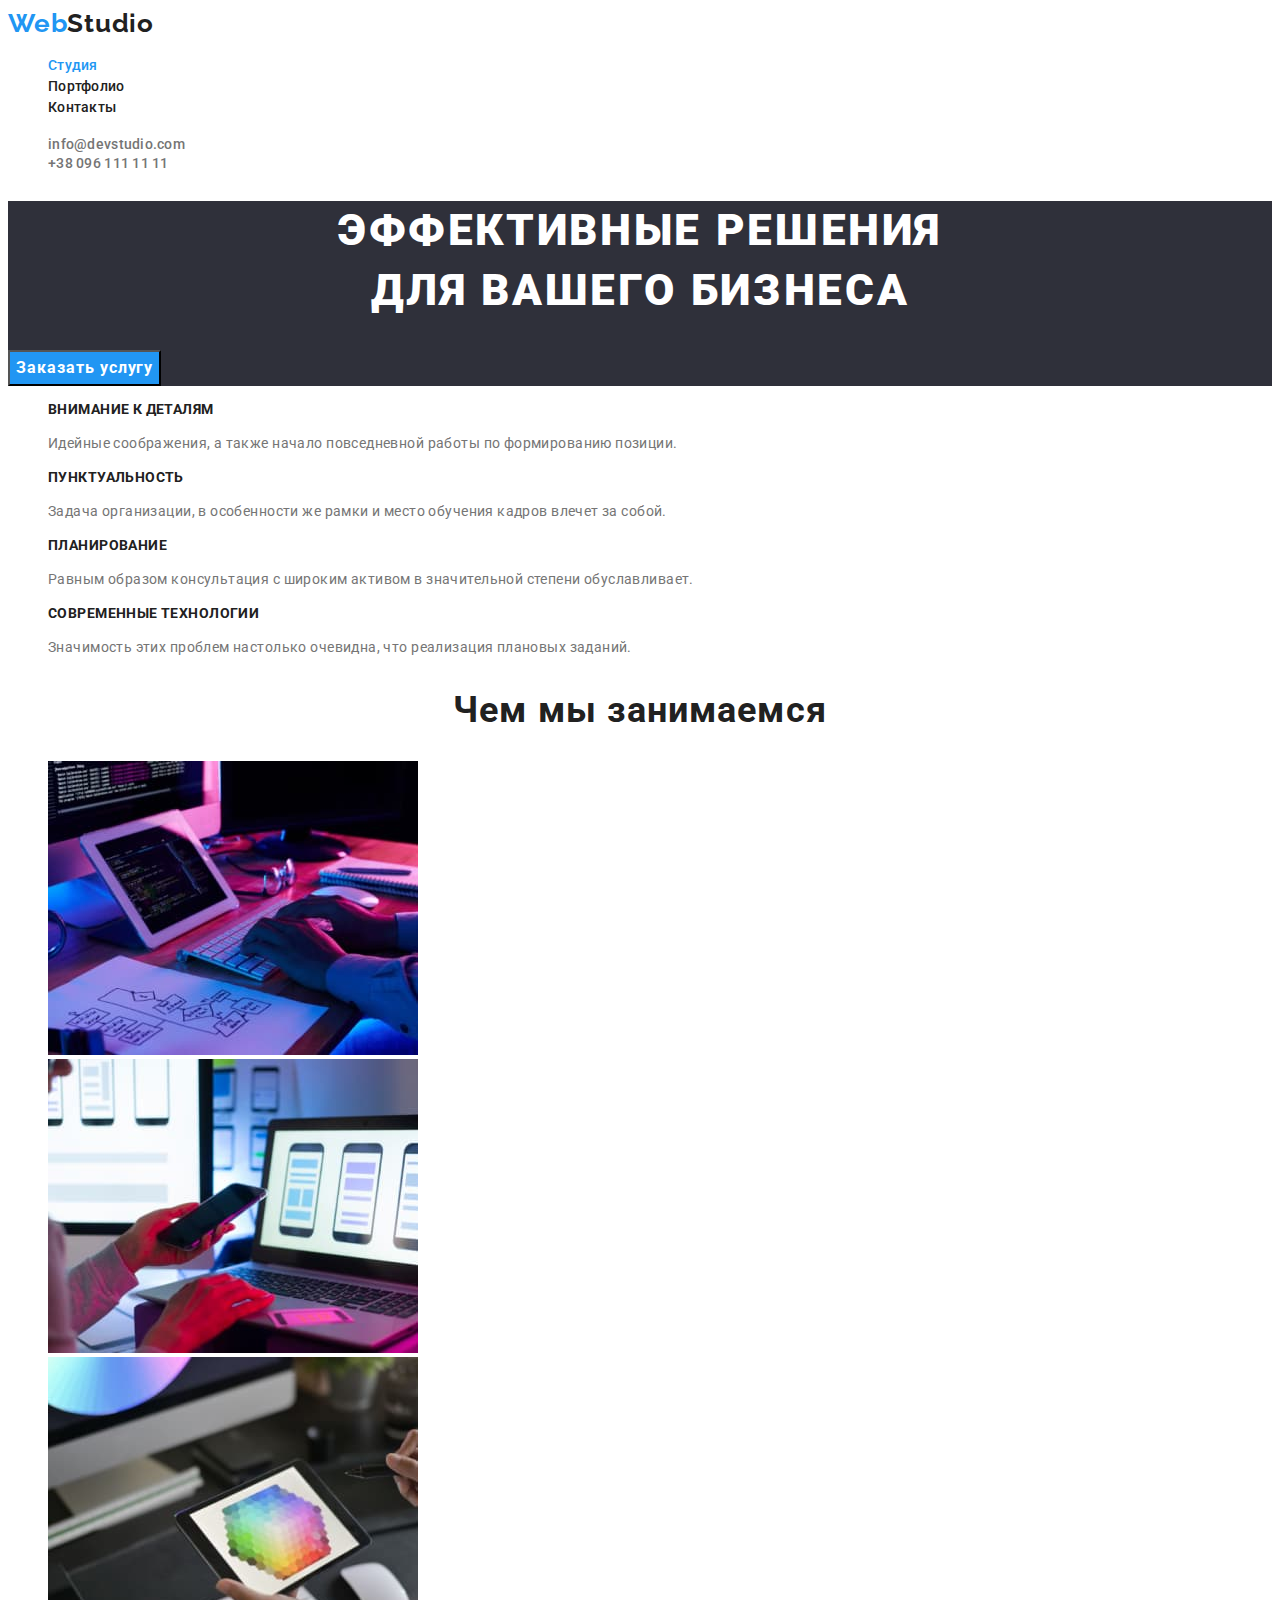
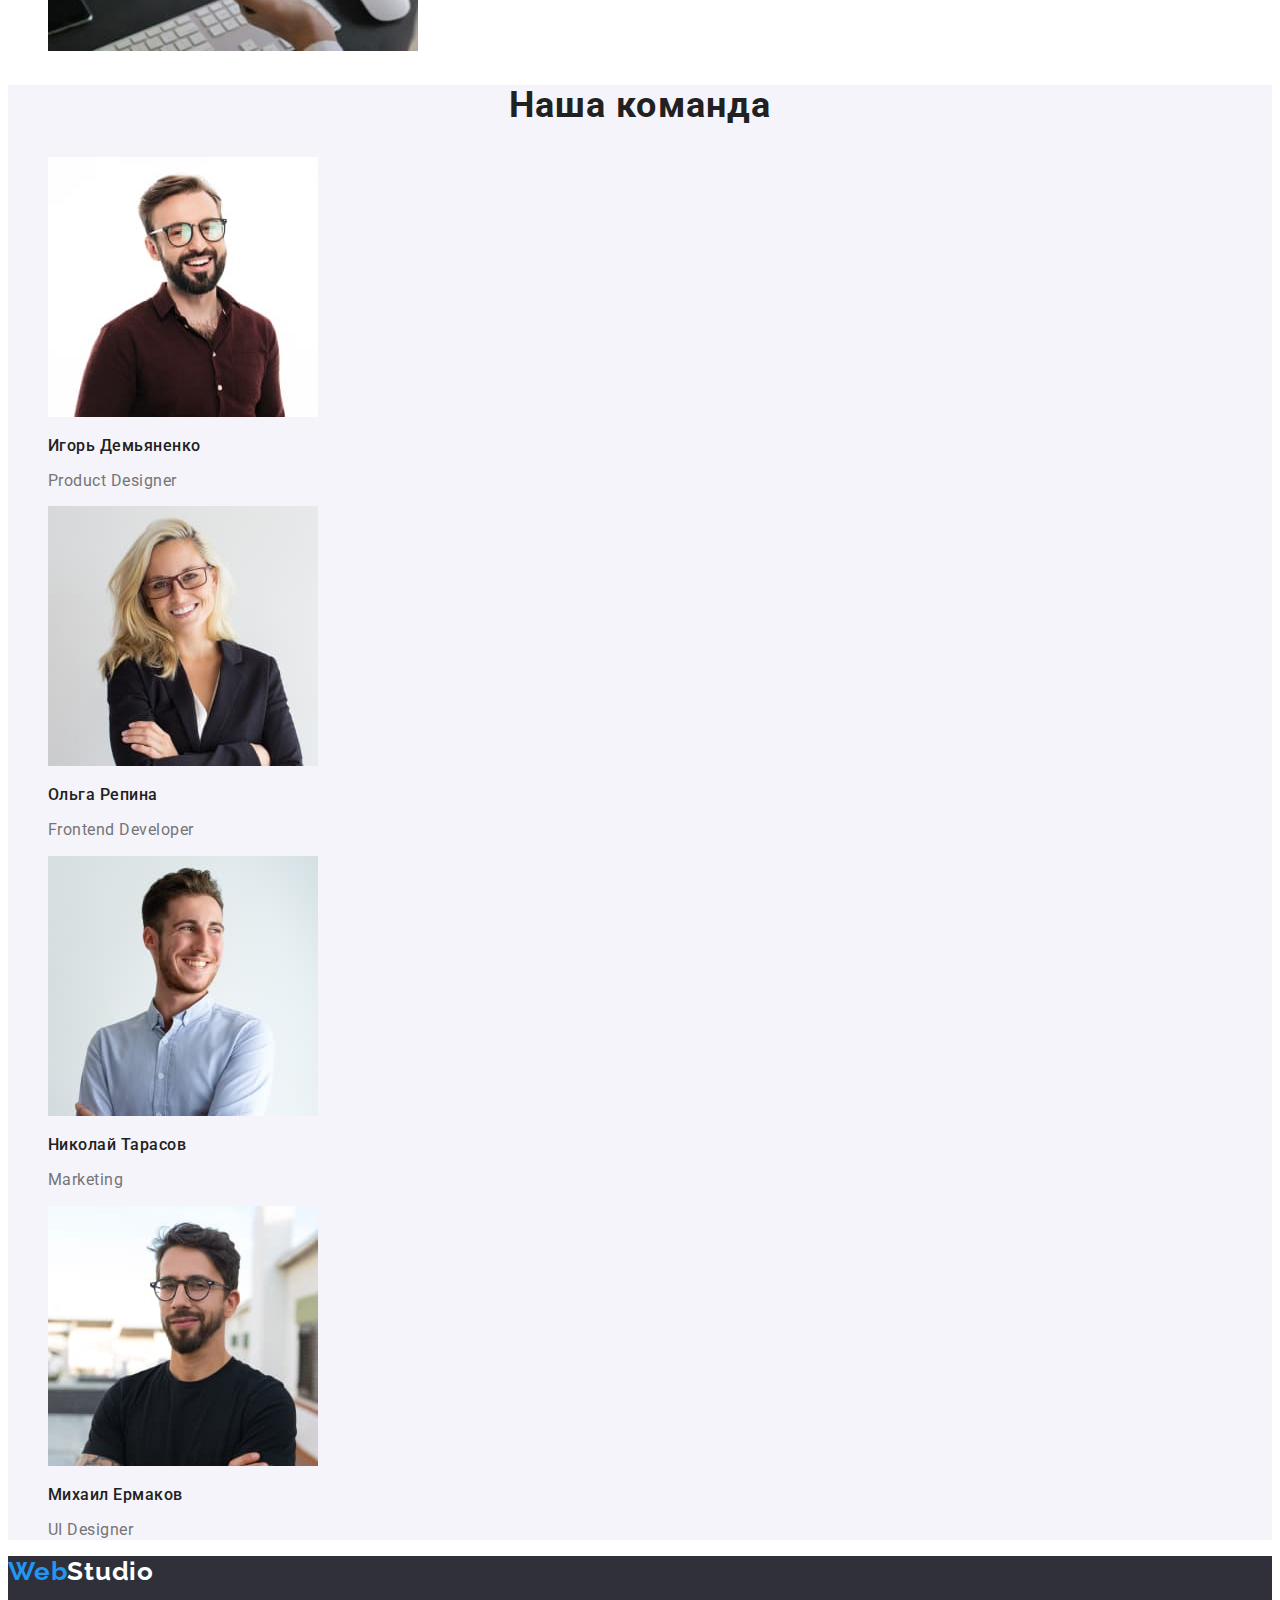
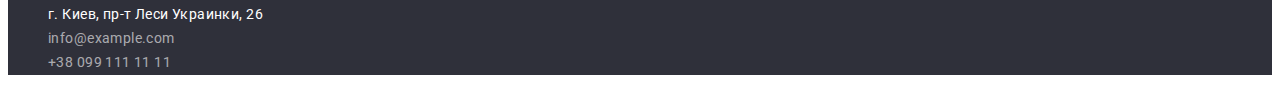
<file: index.html>
<!DOCTYPE html>
<html lang="ru">
<head>
    <meta charset="UTF-8">
    <meta http-equiv="X-UA-Compatible" content="IE=edge">
    <meta name="viewport" content="width=device-width, initial-scale=1.0">
    <title>Document</title>
    <link rel="preconnect" href="https://fonts.googleapis.com">
    <link rel="preconnect" href="https://fonts.gstatic.com" crossorigin>
    <link href="https://fonts.googleapis.com/css2?family=Raleway:wght@700&family=Roboto:wght@400;500;700;900&display=swap"
        rel="stylesheet">
    <link rel="stylesheet" href="./css/styles.css">
</head>
<body>
    
    <header class="header">
        <nav class="navigation">
            <a href="" lang="en" class="header-logo">Web<span class="header-logo-accent">Studio</span></a>
            <ul class="header-list">
                <li class="header-item"><a href="" class="header-link current">Студия</a></li>
                <li class="header-item"><a href="./portfolio.html" class="header-link">Портфолио</a></li>
                <li class="header-item"><a href="" class="header-link">Контакты</a></li>
            </ul>
            </nav>
            <ul class="header-list">
                <li class="header-item"><a href="mailto:info@devstudio.com" class="header-link-email">info@devstudio.com</a></li>
                <li class="heder-item"><a href="tel:+380961111111" class="header-link-tel">+38 096 111 11 11</a></li>
            </ul> 
    </header>

    <main>
        <section class="hero">
            <h1 class="hero-title">Эффективные решения <br />для вашего бизнеса</h1>
            <button type="button" class="hero-btn">Заказать услугу</button>
        </section>
        
        <section class="reasons">
        <h2 class="visually-hidden">Наши приемущества</h2>
        <ul class="reasons-list">
            <li class="reasons-item">
                <h3 class="reasons-pre-titile">Внимание к деталям</h3>
            <p class="reasons-text">Идейные соображения, а также начало повседневной работы по формированию позиции.</p>
        </li>
            <li class="reasons-item">
                <h3 class="reasons-pre-titile">Пунктуальность</h3>
            <p class="reasons-text">Задача организации, в особенности же рамки и место обучения кадров влечет за собой.</p>
        </li>
            <li class="reasons-item">
                <h3 class="reasons-pre-titile">Планирование</h3>
            <p class="reasons-text">Равным образом консультация с широким активом в значительной степени обуславливает.</p>
        </li>
            <li class="reasons-item">
                <h3 class="reasons-pre-titile">Современные технологии</h3>
            <p class="reasons-text">Значимость этих проблем настолько очевидна, что реализация плановых заданий.</p>
        </li>
        </ul>
        <h2 class="reasons-title title">Чем мы занимаемся</h2>
        <ul>
            <li><img src="./images/img_1.jpg" alt="пишем код" width="370" height="294"></li>
            <li><img src="./images/img_2.jpg" alt="мобильное приложение" width="370" height="294"></li>
            <li><img src="./images/img_3.jpg" alt="цветовое оформление" width="370" height="294"></li>
        </ul>
        </section>

        <section class="about">
            <h2 class="about-title title">Наша команда</h2>
            <ul class="about-list">
               <li class="about-item">
                <img src="./images/ihor.jpg" alt="Игорь Демьяненко" width="270" height="260">   
                <h3 class="about-pre-title">Игорь Демьяненко</h3>
                   <p lang="en" class="about-text">Product Designer</p>
               </li>
               <li class="about-item">
                <img src="./images/olha.jpg" alt="Ольга Репина" width="270" height="260">   
                <h3 class="about-pre-title">Ольга Репина</h3>
                   <p lang="en" class="about-text">Frontend Developer</p>
               </li>
               <li class="about-item">
                <img src="./images/nikola.jpg" alt="Николай Тарасов" width="270" height="260">   
                <h3 class="about-pre-title">Николай Тарасов</h3>
                   <p lang="en" class="about-text">Marketing</p>
               </li>
               <li class="about-item">
                <img src="./images/mihail.jpg" alt="Михаил Ермаков" width="270" height="260">   
                <h3 class="about-pre-title">Михаил Ермаков</h3>
                   <p lang="en" class="about-text">UI Designer</p>
               </li>
            </ul>
        </section>
    </main>


    <footer>
         <a href="" lang="en" class="footer-logo">Web<span class="footer-logo-accent">Studio</span></a>
        <address>
            <ul class="footer-list">
                <li class="footer-item"><a href="https://goo.gl/maps/ytzTi8YxMLyK7yX88" 
                    target="_blank" 
                    rel="noopener noreferrer nofollow" class="footer-link-adress">г. Киев, пр-т Леси Украинки, 26</a></li>
                <li class="footer-item"><a href="mailto:info@example.com" class="footer-link-email">info@example.com</a></li>
                <li class="footer-item"><a href="tel:+380991111111" class="footer-link-tel">+38 099 111 11 11</a></li>
            </ul>
        </address>
    </footer>
    
</body>
</html>
</file>
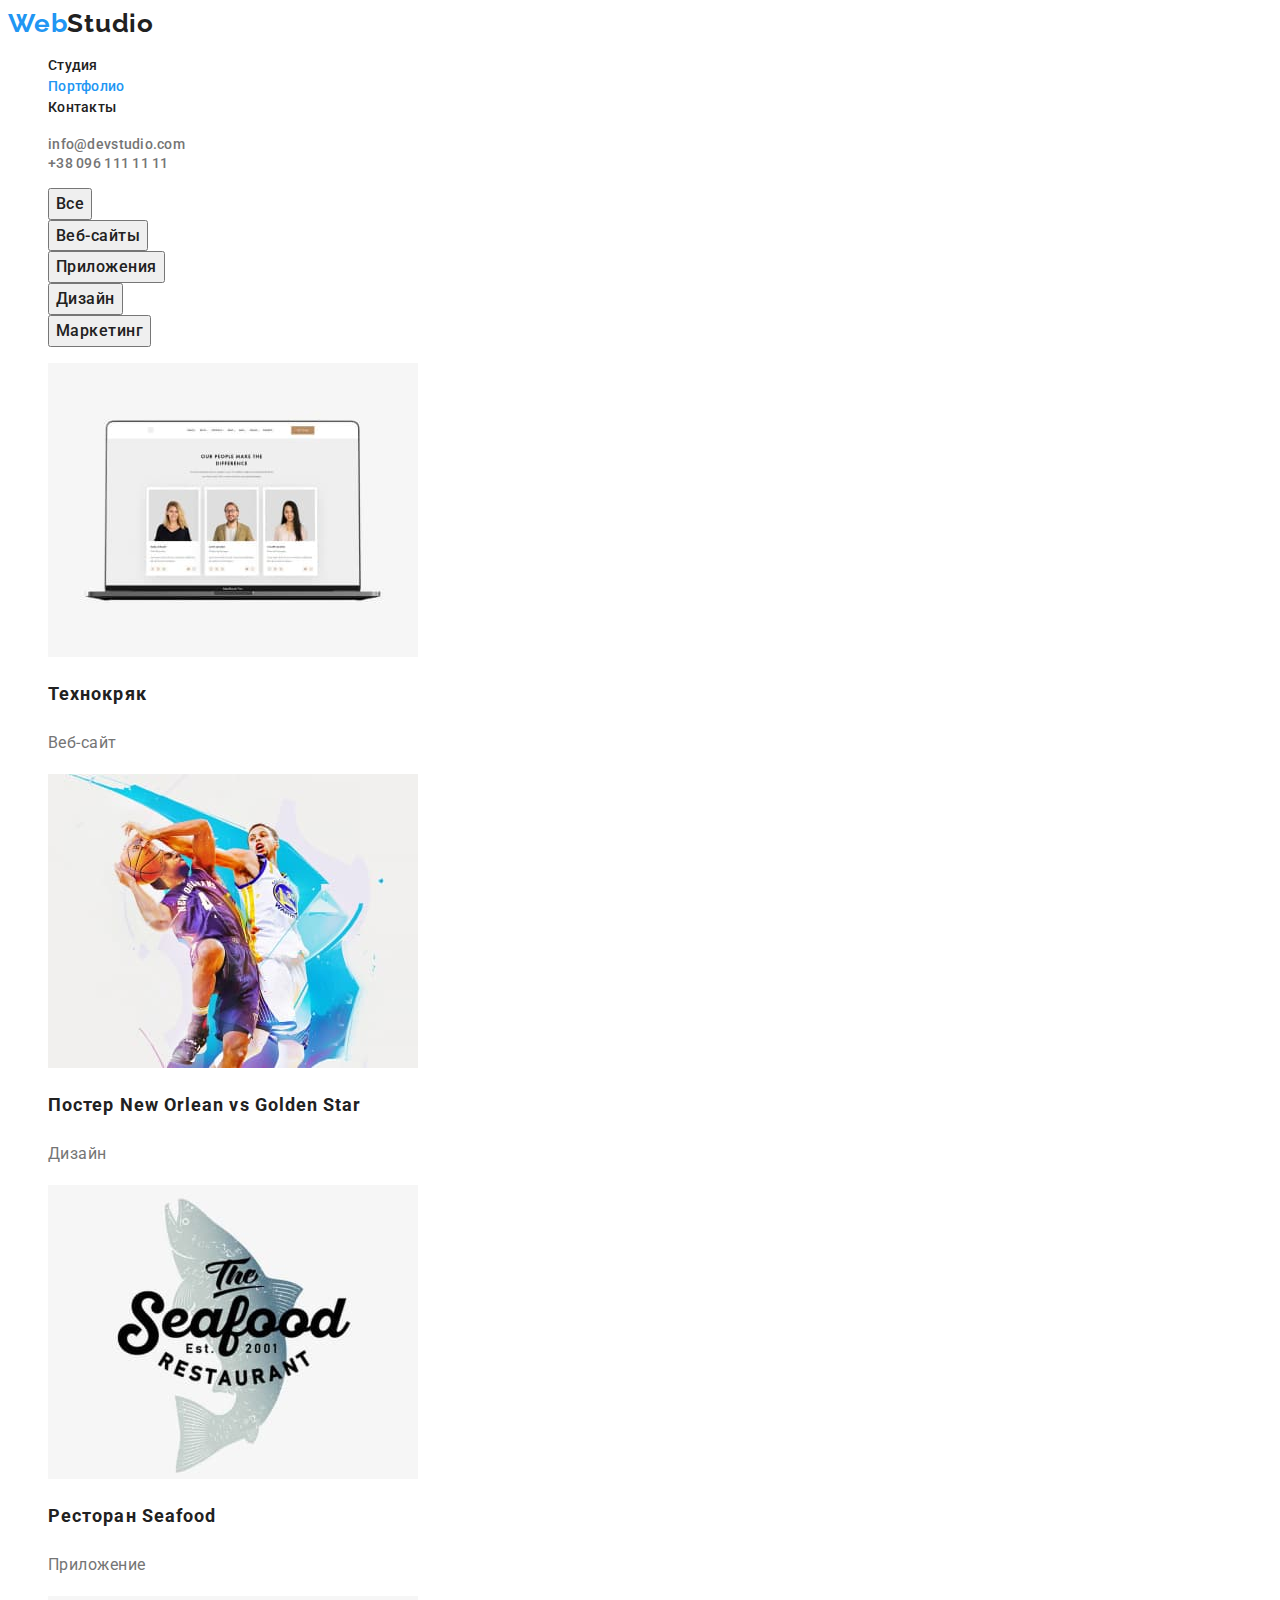
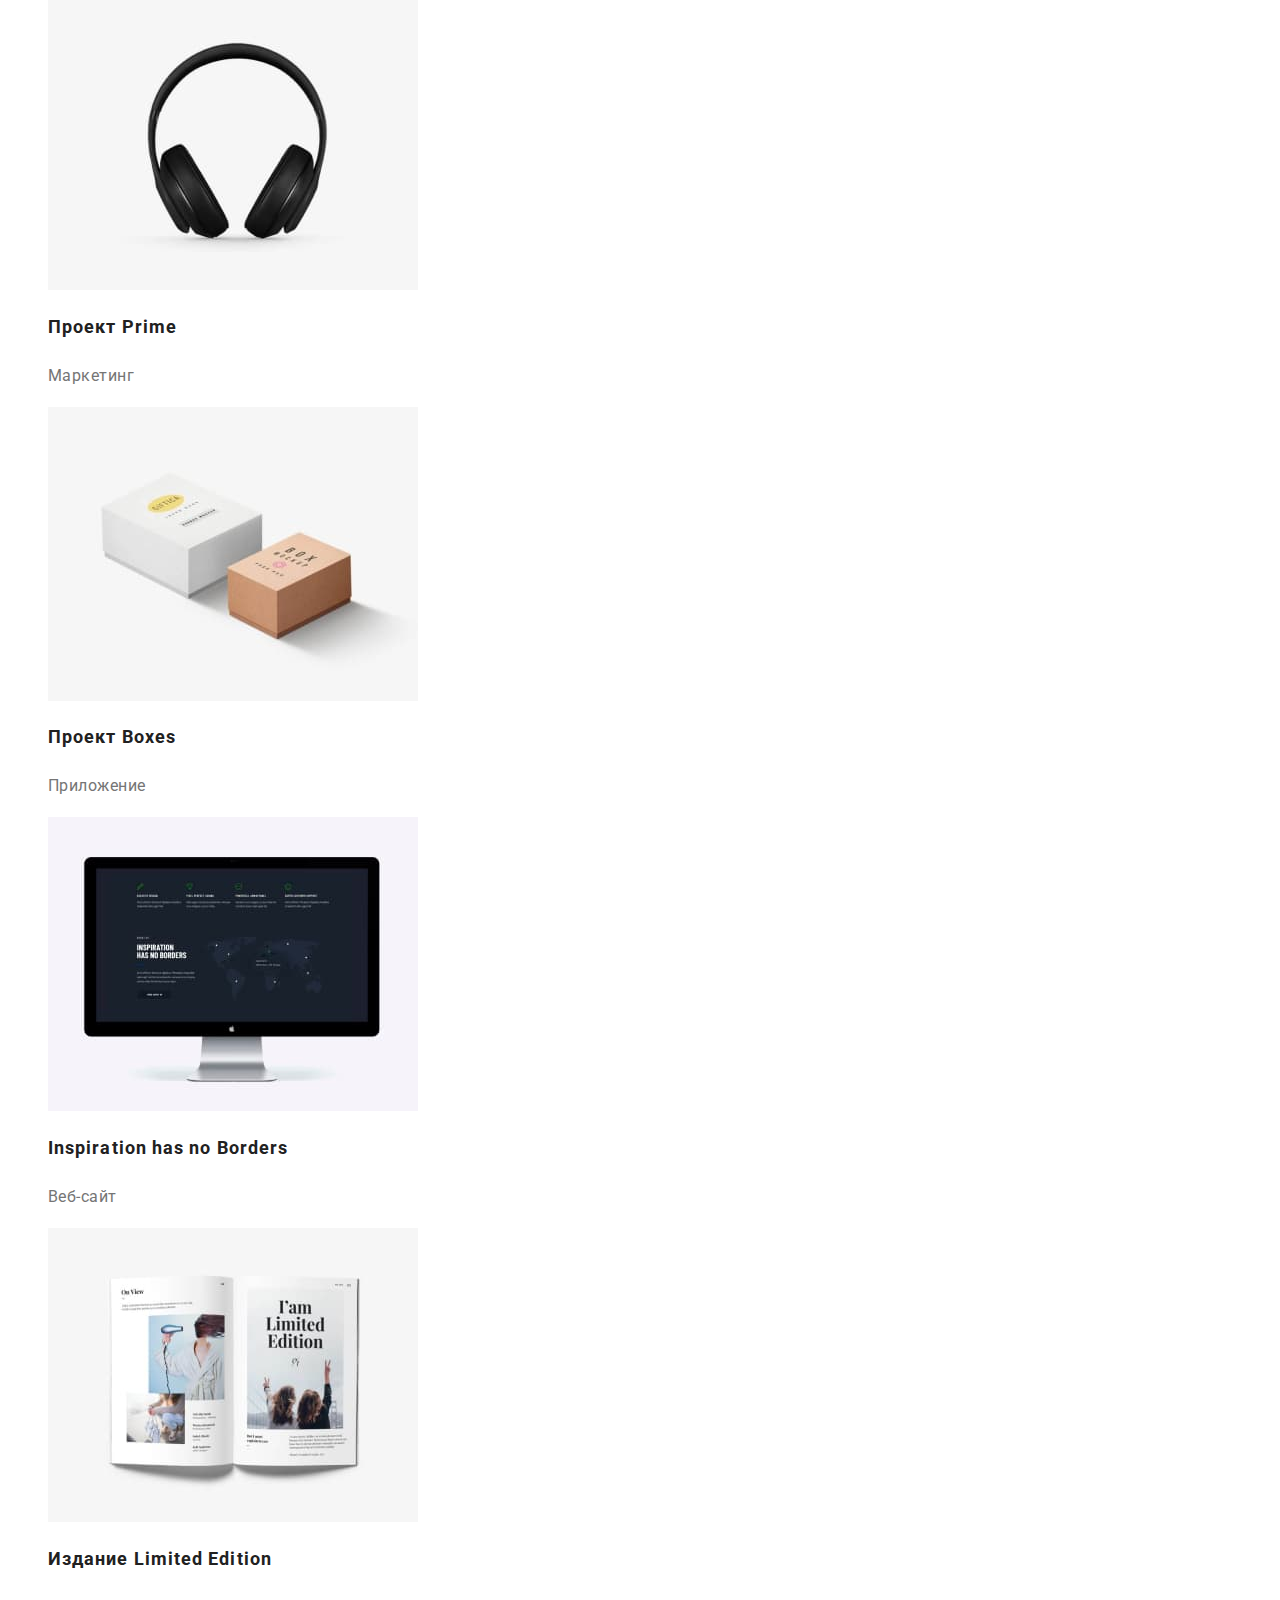
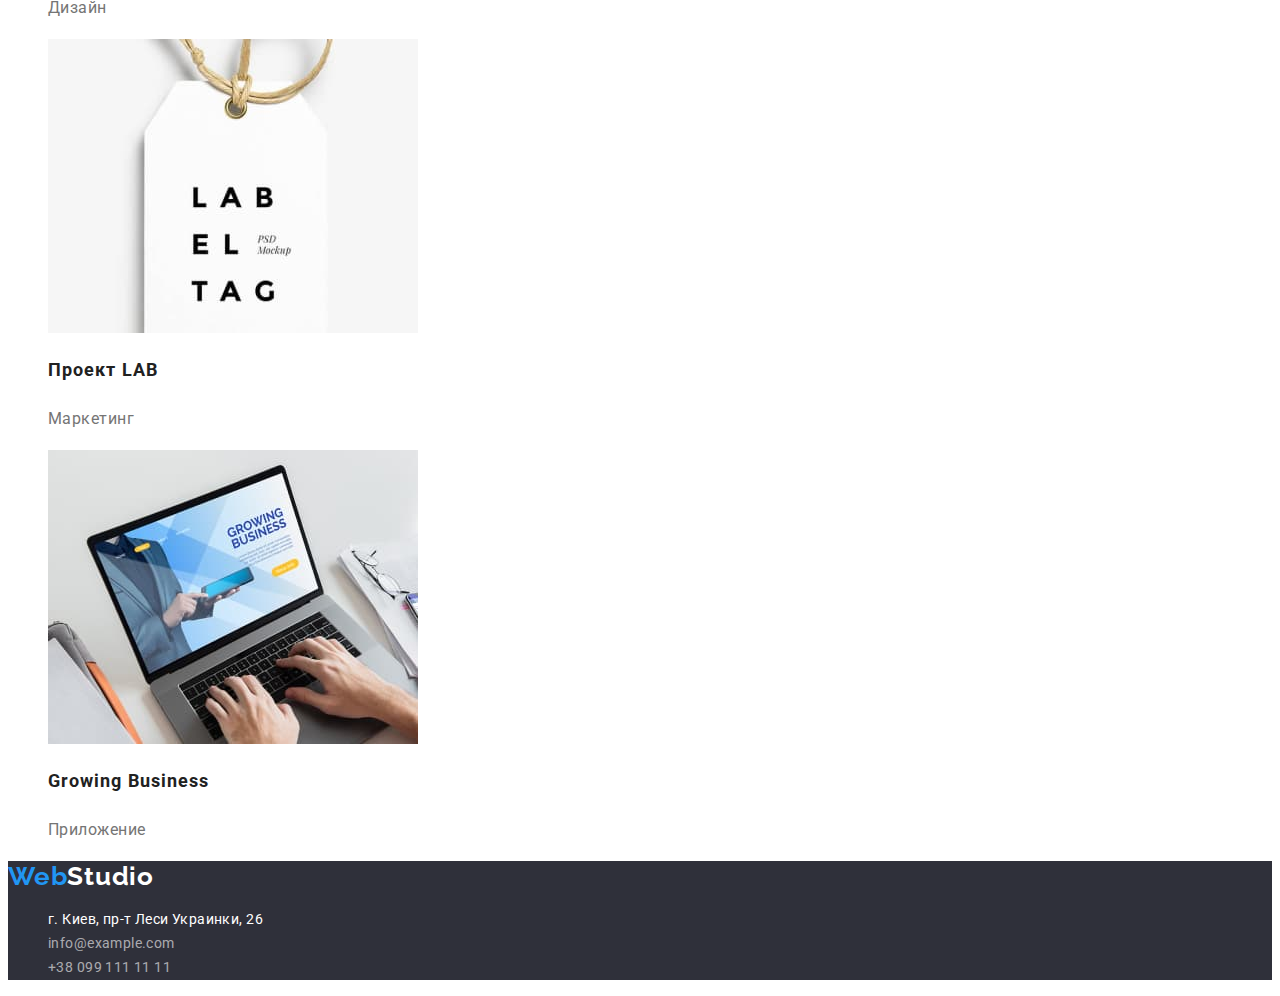
<file: portfolio.html>
<!DOCTYPE html>
<html lang="ru">
<head>
    <meta charset="UTF-8">
    <meta http-equiv="X-UA-Compatible" content="IE=edge">
    <meta name="viewport" content="width=device-width, initial-scale=1.0">
    <title>Document</title>
    <link rel="preconnect" href="https://fonts.googleapis.com">
    <link rel="preconnect" href="https://fonts.gstatic.com" crossorigin>
    <link href="https://fonts.googleapis.com/css2?family=Raleway:wght@700&family=Roboto:wght@400;500;700&display=swap"
        rel="stylesheet">
    <link rel="stylesheet" href="./css/styles.css">
</head>

<body>
    <header class="header">
        <nav class="navigation">
            <a href="" lang="en" class="header-logo">Web<span class="header-logo-accent">Studio</span></a>
            <ul class="header-list">
                <li class="header-item"><a href="./index.html" class="header-link">Студия</a></li>
                <li class="header-item"><a href="" class="header-link current">Портфолио</a></li>
                <li class="header-item"><a href="" class="header-link">Контакты</a></li>
            </ul>
        </nav>
        <ul class="header-list">
            <li class="header-item"><a href="mailto:info@devstudio.com" class="header-link-email">info@devstudio.com</a></li>
            <li class="heder-item"><a href="tel:+380961111111" class="header-link-tel">+38 096 111 11 11</a></li>
        </ul>
    </header>
    
    <main>
        <section class="filtr">
            <h1 class="visually-hidden">Портфолио</h1>
            <ul class="filtr-list">
                <li class="filtr-item"><button type="button" class="filtr-btm">Все</button></li>
                <li class="filtr-item"><button type="button" class="filtr-btm">Веб-сайты</button></li>
                <li class="filtr-item"><button type="button" class="filtr-btm">Приложения</button></li>
                <li class="filtr-item"><button type="button" class="filtr-btm">Дизайн</button></li>
                <li class="filtr-item"><button type="button" class="filtr-btm">Маркетинг</button></li>
            </ul>
        </section>
        <section class="gallery">
            <ul class="gallery-list">
                <li class="gallery-item">
                    <img src="./images/portfolio1.jpg" alt="Технокряк" width="370" height="294">
                    <h2 class="gallery-title">Технокряк</h2>
                    <p class="gallery-text">Веб-сайт</p>
                </li>
                <li class="gallery-item">
                    <img src="./images/portfolio2.jpg" alt="Постер Нью Орлеан" width="370" height="294">
                    <h2 class="gallery-title">Постер New Orlean vs Golden Star</h2>
                    <p class="gallery-text">Дизайн</p>
                </li>
                <li class="gallery-item">
                    <img src="./images/portfolio3.jpg" alt="Ресторан" width="370" height="294">
                    <h2 class="gallery-title">Ресторан Seafood</h2>
                    <p class="gallery-text">Приложение</p>
                </li>
                <li class="gallery-item">
                    <img src="./images/portfolio4.jpg" alt="Проект прайм" width="370" height="294">
                    <h2 class="gallery-title">Проект Prime</h2>
                    <p class="gallery-text">Маркетинг</p>
                </li>
                <li class="gallery-item">
                    <img src="./images/portfolio5.jpg" alt="Проект бокс" width="370" height="294">
                    <h2 class="gallery-title">Проект Boxes</h2>
                    <p class="gallery-text">Приложение</p>
                </li>
                <li class="gallery-item">
                    <img src="./images/portfolio6.jpg" alt="Вдохновение" width="370" height="294">
                    <h2 class="gallery-title">Inspiration has no Borders</h2>
                    <p class="gallery-text">Веб-сайт</p>
                </li>
                <li class="gallery-item">
                    <img src="./images/portfolio7.jpg" alt="Лимитированое издание" width="370" height="294">
                    <h2 class="gallery-title">Издание Limited Edition</h2>
                    <p class="gallery-text">Дизайн</p>
                </li>
                <li class="gallery-item">
                    <img src="./images/portfolio8.jpg" alt="Проект лаб" width="370" height="294">
                    <h2 class="gallery-title">Проект LAB</h2>
                    <p class="gallery-text">Маркетинг</p>
                </li>
                <li class="gallery-item">
                    <img src="./images/portfolio9.jpg" alt="Рост" width="370" height="294">
                    <h2 class="gallery-title">Growing Business</h2>
                    <p class="gallery-text">Приложение</p>
                    
                </li>
            </ul>
            </section>
    </main>

    <footer>
        <a href="" lang="en" class="footer-logo">Web<span class="footer-logo-accent">Studio</span></a>
        <address>
            <ul class="footer-list">
                <li class="footer-item"><a href="https://goo.gl/maps/ytzTi8YxMLyK7yX88" target="_blank"
                        rel="noopener noreferrer nofollow" class="footer-link-adress">г. Киев, пр-т Леси Украинки, 26</a>
                </li>
                <li class="footer-item"><a href="mailto:info@example.com" class="footer-link-email">info@example.com</a>
                </li>
                <li class="footer-item"><a href="tel:+380991111111" class="footer-link-tel">+38 099 111 11 11</a></li>
            </ul>
        </address>
    </footer>

</body>

</html>
</file>
<file: css/styles.css>
/*------Цвет основного текста #212121 -----------*/
:root {
  --header-text-color: #212121;
  --btn-color: #ffffff;
  --accent-color: #2196f3;
  --title-color: #212121;
  --text-color: #757575;
}
/*--------Вторичный текст #757575 --------------*/

/*акцент При подстветке #2196F3 */

ul {
  list-style: none;
}

.header-logo,
.header-link,
.header-link-email,
.header-link-tel,
.footer-logo,
.footer-link-adress,
.footer-link-email,
.footer-link-tel {
  text-decoration: none;
}

body {
  font-family: "Roboto", sans-serif;
}

.hero {
  background-color: #2f303a;
}

.title {
  font-weight: 700;
  font-size: 36px;
  line-height: 1.16;
  text-align: center;
  letter-spacing: 0.03em;
}

/*----------------HEADER--------------*/

.header-logo,
.footer-logo {
  font-family: "Raleway", sans-serif;
  font-weight: 700;
  font-size: 26px;
  line-height: calc(31 / 26);
  letter-spacing: 0.03em;
  color: var(--accent-color);
}

.header-logo-accent {
  color: var(--header-text-color);
}

.header-logo-accent:hover,
.header-logo-accent:focus {
  color: var(--accent-color);
}

.header-link {
  font-weight: 500;
  font-size: 14px;
  line-height: 1.42;
  letter-spacing: 0.02em;
  color: var(--header-text-color);
}

.current {
  color: var(--accent-color);
}

.header-link:hover,
.header-link:focus {
  color: var(--accent-color);
}

.header-link-email {
  font-weight: 500;
  font-size: 14px;
  line-height: 1.14;
  letter-spacing: 0.02em;
  color: var(--text-color);
}

.header-link-email:hover,
.header-link-email:focus {
  color: var(--accent-color);
}

.header-link-tel {
  font-weight: 500;
  font-size: 14px;
  line-height: 1.14;
  letter-spacing: 0.02em;
  color: var(--text-color);
}

.header-link-tel:hover,
.header-link-tel:focus {
  color: var(--accent-color);
}

/*-------------HERO--------------------*/
.hero-title {
  font-weight: 900;
  font-size: 44px;
  line-height: 1.36;
  text-align: center;
  letter-spacing: 0.06em;
  text-transform: uppercase;
  color: var(--btn-color);
}

.hero-btn {
  font-family: inherit;
  font-weight: 700;
  font-size: 16px;
  line-height: 1.87;
  letter-spacing: 0.06em;
  color: var(--btn-color);
}
.hero-btn {
  background-color: var(--accent-color);
}

.hero-btn,
.gallery-btm {
  cursor: pointer;
}
/*---------------------REASONS---------------*/

.visually-hidden {
  position: absolute;
  white-space: nowrap;
  width: 1px;
  height: 1px;
  overflow: hidden;
  border: 0;
  padding: 0;
  clip: rect(0 0 0 0);
  clip-path: inset(50%);
  margin: -1px;
}

.reasons-pre-titile {
  font-weight: 700;
  font-size: 14px;
  line-height: 1.14;
  letter-spacing: 0.03em;
  text-transform: uppercase;
  color: var(--title-color);
}

.reasons-text {
  font-size: 14px;
  line-height: 1.71;
  letter-spacing: 0.03em;
  color: var(--text-color);
}

.reasons-title {
  color: var(--title-color);
}

/*-----------------ABOUT-----------------------*/

.about {
  background-color: #f5f4fa;
}

.about-title {
  color: var(--title-color);
}

.about-title {
  font-weight: 700;
  font-size: 36px;
  line-height: 1.16;
  letter-spacing: 0.03em;
  color: var(--title-color);
}

.about-pre-title {
  font-weight: 500;
  font-size: 16px;
  line-height: 1.18;
  letter-spacing: 0.03em;
  color: var(--title-color);
}

.about-text {
  font-size: 16px;
  line-height: 1.18;
  letter-spacing: 0.03em;
  color: var(--text-color);
}

/*-----------FOOTER---------------*/

footer {
  background-color: #2f303a;
}

.footer-logo-accent {
  color: white;
}

.footer-link-adress {
  font-style: normal;
  font-size: 14px;
  line-height: 1.71;
  letter-spacing: 0.03em;
  color: #ffffff;
}

.footer-link-email {
  font-style: normal;
  font-size: 14px;
  line-height: 1.71;
  letter-spacing: 0.03em;
  color: rgba(255, 255, 255, 0.6);
}

.footer-link-tel {
  font-style: normal;
  font-size: 14px;
  line-height: 1.71;
  letter-spacing: 0.03em;
  color: rgba(255, 255, 255, 0.6);
}

.footer-logo-accent:hover,
.footer-logo-accent:focus,
.footer-link-adress:hover,
.footer-link-adress:focus,
.footer-link-email:hover,
.footer-link-email:focus,
.footer-link-tel:hover,
.footer-link-tel:focus {
  color: var(--accent-color);
}

/*-------PORTFOLIO-----------*/
.filtr-btm {
  font-family: inherit;
  font-weight: 500;
  font-size: 16px;
  line-height: 1.62;
  letter-spacing: 0.03em;
  color: var(--header-text-color);
}

.filtr-btm:hover,
.filtr-btm:focus {
  background-color: var(--accent-color);
  color: var(--btn-color);
}

.gallery-title {
  font-weight: 700;
  font-size: 18px;
  line-height: calc(36 / 18);
  letter-spacing: 0.06em;
  color: var(--title-color);
}

.gallery-text {
  font-size: 16px;
  line-height: 1.87;
  letter-spacing: 0.03em;
  color: var(--text-color);
}
</file>
